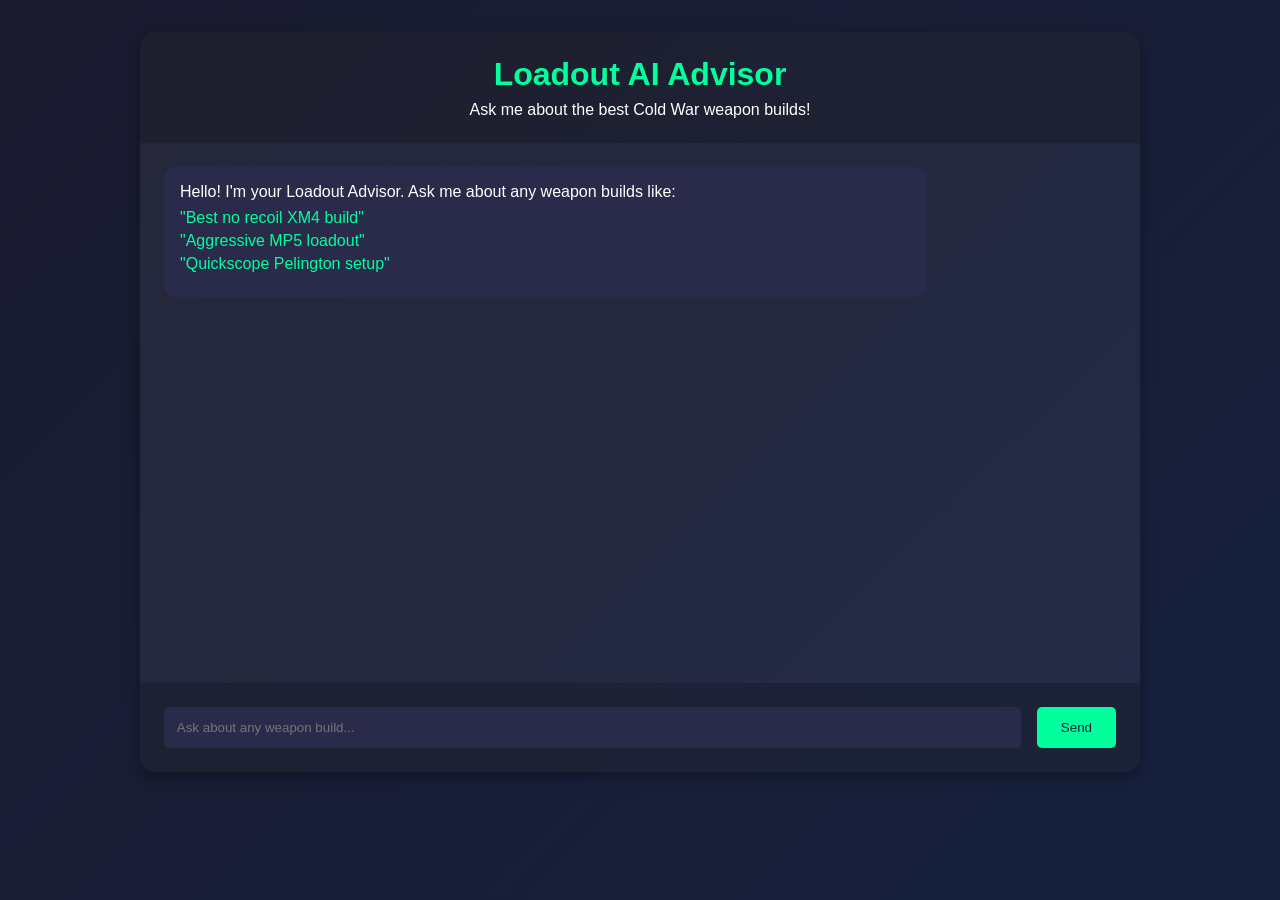
<file: loadout_ai/index.html>
<!DOCTYPE html>
<html lang="en">
<head>
    <meta charset="UTF-8">
    <meta name="viewport" content="width=device-width, initial-scale=1.0">
    <title>Cold War Loadout AI Advisor</title>
    <link rel="stylesheet" href="style.css">
</head>
<body>
    <div class="container">
        <div class="chat-container">
            <div class="chat-header">
                <h1>Loadout AI Advisor</h1>
                <p>Ask me about the best Cold War weapon builds!</p>
            </div>
            
            <div class="chat-messages" id="chatMessages">
                <div class="message ai">
                    <div class="message-content">
                        Hello! I'm your Loadout Advisor. Ask me about any weapon builds like:
                        <ul>
                            <li>"Best no recoil XM4 build"</li>
                            <li>"Aggressive MP5 loadout"</li>
                            <li>"Quickscope Pelington setup"</li>
                        </ul>
                    </div>
                </div>
            </div>

            <div class="chat-input">
                <input type="text" id="userInput" placeholder="Ask about any weapon build...">
                <button id="sendBtn">Send</button>
            </div>
        </div>
    </div>
    <script src="loadoutData.js"></script>
    <script src="info.js"></script>
    <script src="script.js"></script>
</body>
</html>
</file>
<file: loadout_ai/style.css>
* {
    margin: 0;
    padding: 0;
    box-sizing: border-box;
}

body {
    font-family: 'Arial', sans-serif;
    background: linear-gradient(135deg, #1a1a2e, #16213e);
    color: white;
    min-height: 100vh;
    padding: 2rem;
}

.container {
    max-width: 1000px;
    margin: 0 auto;
}

.chat-container {
    background: rgba(255,255,255,0.05);
    border-radius: 15px;
    overflow: hidden;
    box-shadow: 0 5px 15px rgba(0,0,0,0.3);
}

.chat-header {
    padding: 1.5rem;
    background: rgba(0,0,0,0.2);
    text-align: center;
}

.chat-header h1 {
    color: #00ff9d;
    margin-bottom: 0.5rem;
}

.chat-messages {
    height: 60vh;
    overflow-y: auto;
    padding: 1.5rem;
}

.message {
    margin-bottom: 1rem;
    opacity: 0;
    transform: translateY(20px);
    animation: messageIn 0.3s ease forwards;
}

.message-content {
    padding: 1rem;
    border-radius: 10px;
    max-width: 80%;
}

.message.user {
    text-align: right;
}

.message.user .message-content {
    background: #4a4af0;
    margin-left: auto;
}

.message.ai .message-content {
    background: #2a2a4a;
}

.chat-input {
    padding: 1.5rem;
    background: rgba(0,0,0,0.2);
    display: flex;
    gap: 1rem;
}

input {
    flex: 1;
    padding: 0.8rem;
    border: none;
    border-radius: 5px;
    background: #2a2a4a;
    color: white;
}

button {
    padding: 0.8rem 1.5rem;
    border: none;
    background: #00ff9d;
    color: #1a1a2e;
    border-radius: 5px;
    cursor: pointer;
    transition: all 0.3s ease;
}

button:hover {
    background: #00cc7d;
    transform: scale(1.05);
}

@keyframes messageIn {
    to {
        opacity: 1;
        transform: translateY(0);
    }
}

ul {
    list-style: none;
    margin: 0.5rem 0;
}

li {
    margin: 0.3rem 0;
    color: #00ff9d;
}
</file>
